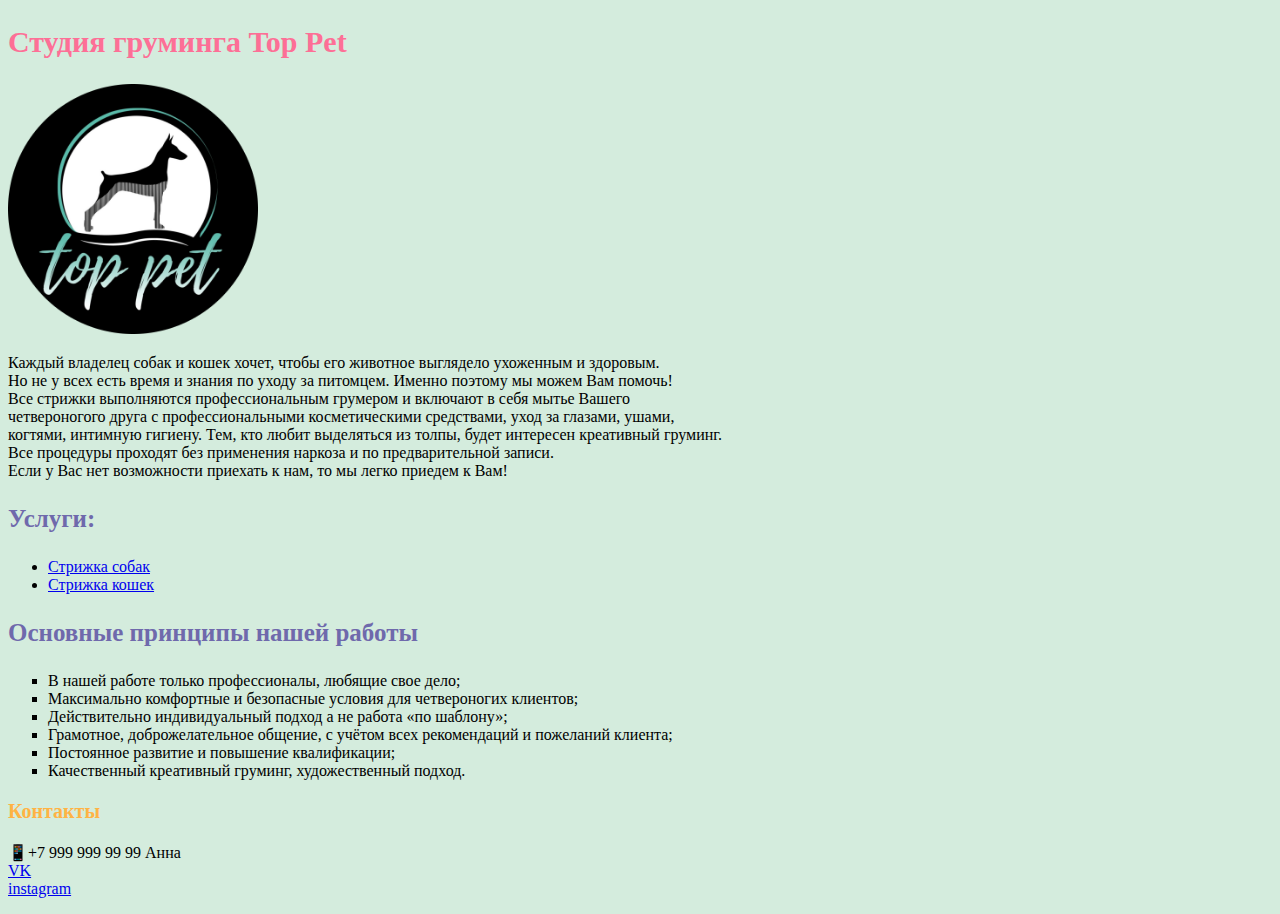
<file: index.html>
<!DOCTYPE html>
<html lang="en">
<head>
    <meta charset="UTF-8">
    <meta http-equiv="X-UA-Compatible" content="IE=edge">
    <meta name="viewport" content="width=device-width, initial-scale=1.0">
    <title>🐕Toppetgroom🐈</title>
    <link rel="stylesheet" href="styles.css">
</head>
<body>
    <h2 class="heading-top">Студия груминга Top Pet</h2>
    <img src="top.png" alt="лого" width="250">
    <p>Каждый владелец собак и кошек хочет, чтобы его животное выглядело ухоженным и здоровым. 
        <br>Но не у всех есть время и знания по уходу за питомцем. Именно поэтому мы можем Вам помочь! 
        <br>Все стрижки выполняются профессиональным грумером и включают в себя мытье Вашего
        <br> четвероногого друга с профессиональными косметическими средствами, уход за глазами, ушами,
        <br> когтями, интимную гигиену. Тем, кто любит выделяться из толпы, будет интересен креативный груминг. 
        <br>Все процедуры проходят без применения наркоза и по предварительной записи. 
        <br>Если у Вас нет возможности приехать к нам, то мы легко приедем к Вам!</p>

    <h3 class="heading-midle">Услуги:</h3>
    <ul>
        <li><a href="dog.html" target="_blank">Стрижка собак</a></li>
        <li><a href="cat.html" target="_blank">Стрижка кошек</a></li>
    </ul>
    <h3 class="heading-midle">Основные принципы нашей работы</h3>
    <ul type="square">
        <li>В нашей работе только профессионалы, любящие свое дело;</li>
        <li>Максимально комфортные и безопасные условия для четвероногих клиентов;</li>
        <li>Действительно индивидуальный подход а не работа «по шаблону»;</li>
        <li>Грамотное, доброжелательное общение, с учётом всех рекомендаций и пожеланий клиента;</li>
        <li>Постоянное развитие и повышение квалификации;</li>
        <li>Качественный креативный груминг, художественный подход.</li>
    </ul>
     <h3 class="contact" >Контакты</h3>
     <p>📱+7 999 999 99 99 Анна<br>
    <a href="https://vk.com/groom.toppet" target="_blank">VK</a>
    <br>
    <a href="https://www.instagram.com/groom.toppet/" target="_blank">instagram</a></p>

</body>
</html>
</file>
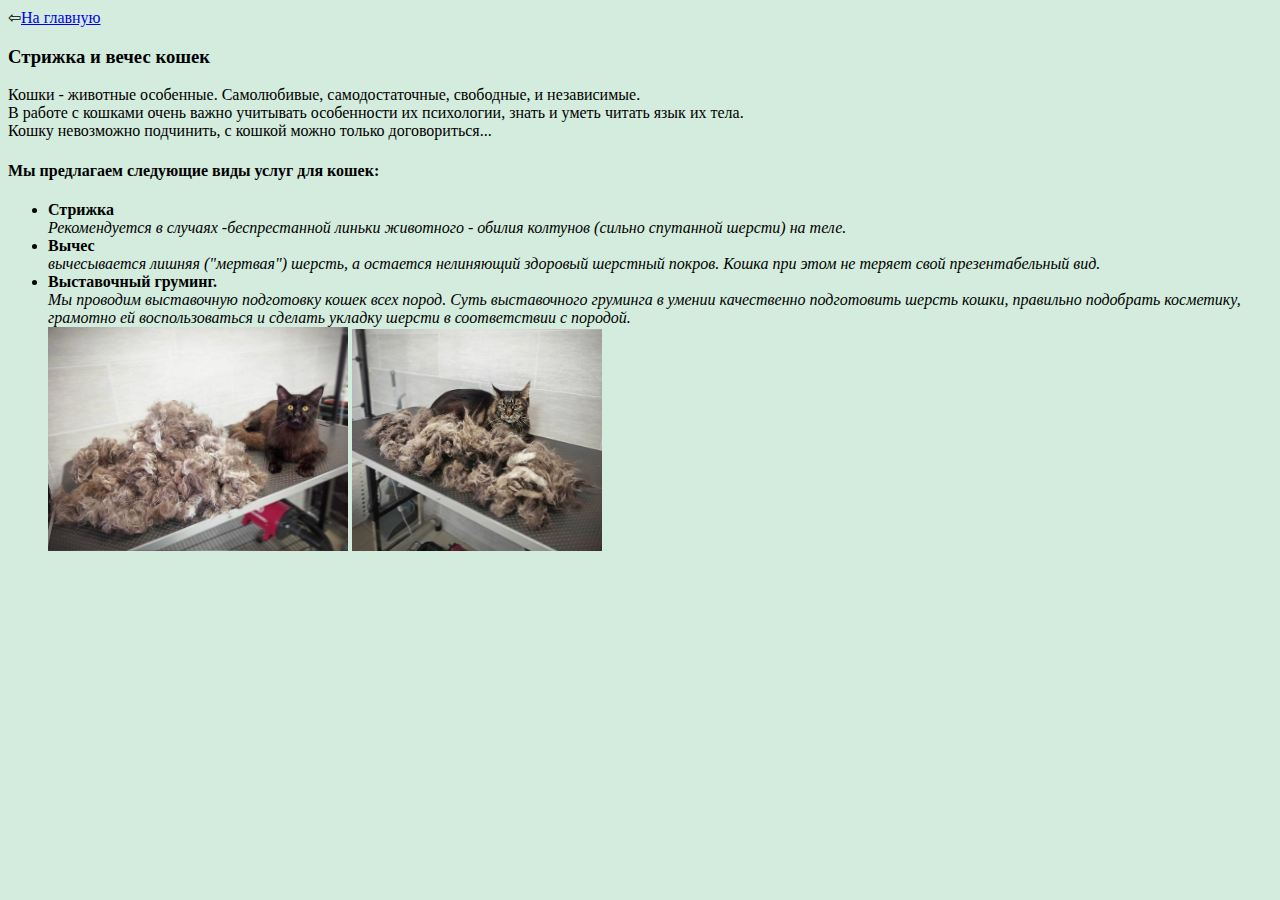
<file: cat.html>
<!DOCTYPE html>
<html lang="ru">
<head>
    <meta charset="UTF-8">
    <meta http-equiv="X-UA-Compatible" content="IE=edge">
    <meta name="viewport" content="width=device-width, initial-scale=1.0">
    <title>Стрижка кошек</title>
    <link rel="stylesheet" href="styles.css">
</head>
<body>
    ⇦<a href="index.html">На главную</a>
    <h3>Стрижка и вечес кошек</h3>
    <p>Кошки - животные особенные. Самолюбивые, самодостаточные, свободные, и независимые. 
       <br>В работе с кошками очень важно учитывать особенности их психологии, знать и уметь читать язык их тела.
       <br> Кошку невозможно подчинить, с кошкой можно только договориться...</p>
    <h4>Мы предлагаем следующие виды услуг для кошек:</h4>
    <ul>
        <li><b>Стрижка</b>
            <br><i>Рекомендуется в случаях  -беспрестанной линьки животного -  обилия колтунов (сильно спутанной шерсти) на теле.</i></li>
        <li><b>Вычес</b>
            <br><i>вычесывается лишняя ("мертвая") шерсть, а остается нелиняющий здоровый шерстный покров. Кошка при этом не теряет свой презентабельный вид.</i></li>
        <li><b>Выставочный груминг.</b>
        <br><i>Мы проводим выставочную подготовку  кошек всех пород. Суть выставочного груминга   в умении качественно подготовить шерсть кошки, правильно подобрать косметику, грамотно ей воспользоваться и сделать укладку шерсти  в соответствии с породой.</i></li>
        <img src="1cat.jpeg" alt="кот1" width="300">
        <img src="2cat.jpeg" alt="кот2" width="250">

    </ul>
</body>
</html>
</file>
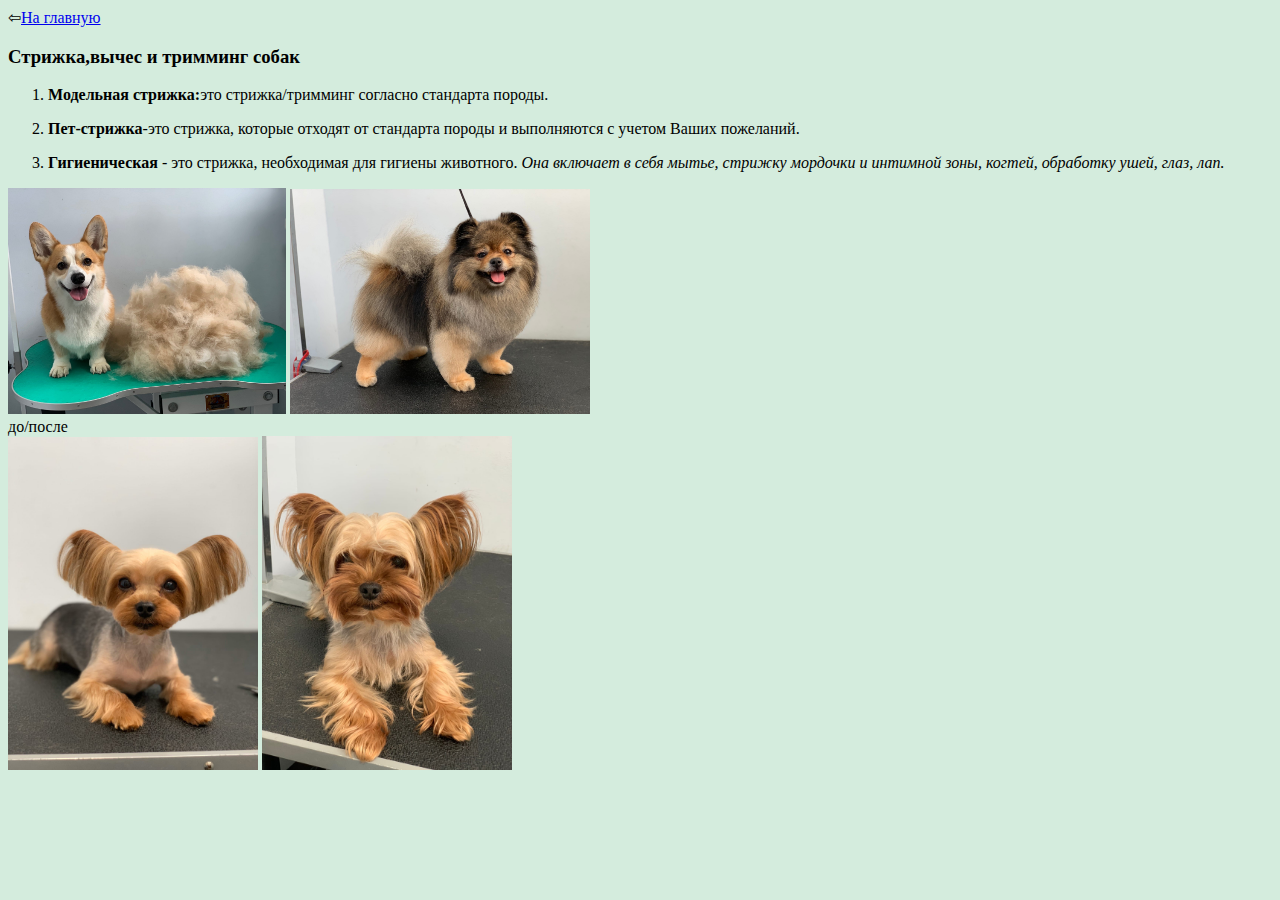
<file: dog.html>
<!DOCTYPE html>
<html lang="ru">
<head>
    <meta charset="UTF-8">
    <meta http-equiv="X-UA-Compatible" content="IE=edge">
    <meta name="viewport" content="width=device-width, initial-scale=1.0">
    <title>Стрижка собак</title>
    <link rel="stylesheet" href="styles.css">
</head>
<body>
    ⇦<a href="index.html">На главную</a>
    <h3>Стрижка,вычес и тримминг собак</h3>
    <ol>
        <li><b>Модельная стрижка:</b>это стрижка/тримминг согласно стандарта породы.</li>
        <p><li><b>Пет-стрижка</b>-это стрижка, которые отходят от стандарта породы и выполняются с учетом Ваших пожеланий.</li></p>
        <li><b>Гигиеническая</b> - это стрижка, необходимая для гигиены животного. <i>Она включает в себя мытье, стрижку мордочки и интимной зоны, когтей, обработку ушей, глаз, лап.</i></li>
    </ol>
<img src="2d.jpeg" alt="вычес" width="278">
<img src="3d.jpeg" alt="шпиц" width="300">
<br>до/после<br>
<img src="1d.jpeg" alt="йорк" width="250">
<img src="4.d.jpeg" alt="йорк2" width="250">
       
</body>
</html>
</file>
<file: styles.css>
body {
    background-color: #D4ECDD;
}
.heading-top {
    color: #FD6F96;
    font-size: 30px;
}
.heading-midle {
    color: #6F69AC;
    font-size: 25px;
}
.contact {
    color: #FFB344;
    font-size: 20px;
}
</file>
